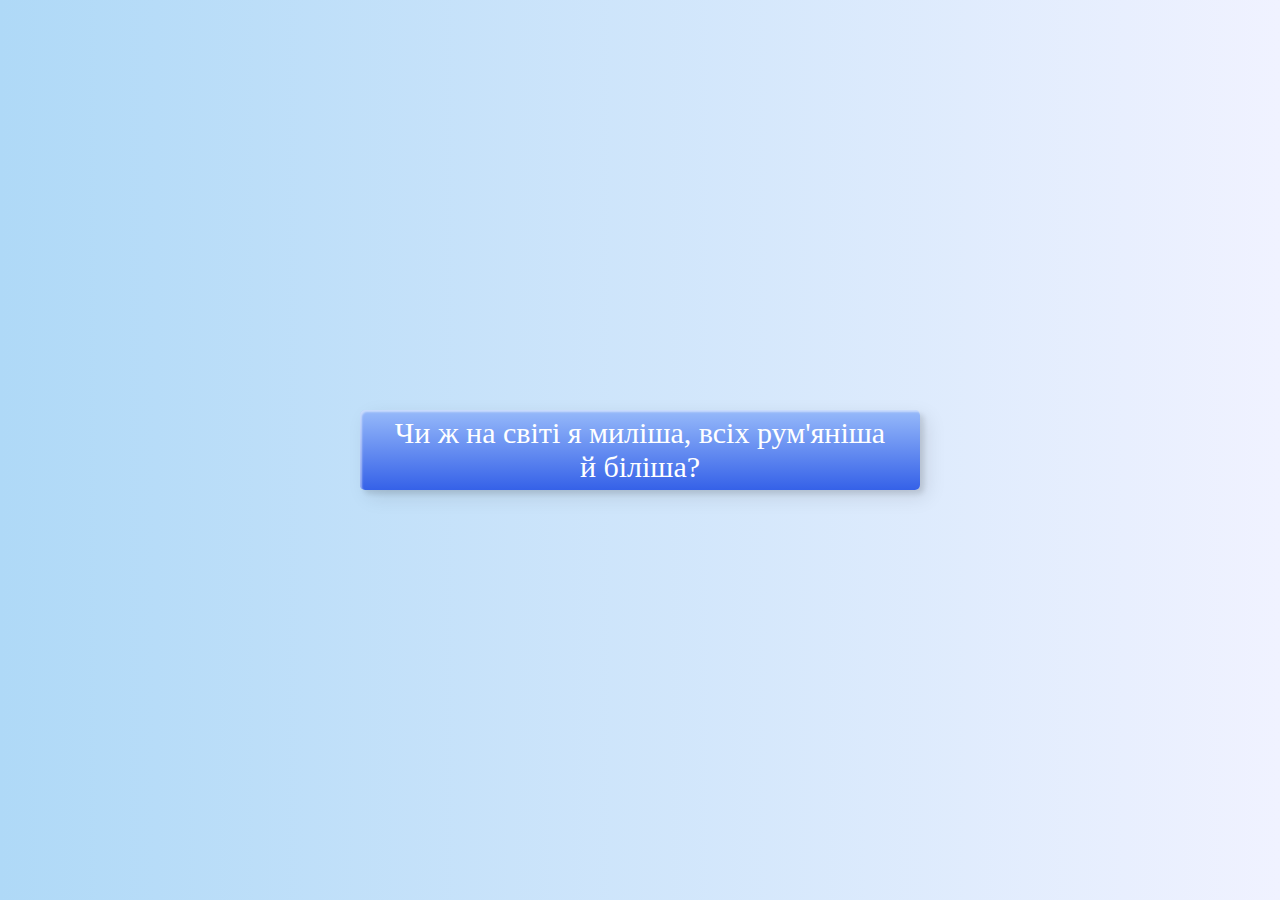
<file: index.html>
<!DOCTYPE html>
<html lang="en">
<head>
    <meta charset="UTF-8">
    <meta http-equiv="X-UA-Compatible" content="IE=edge">
    <meta name="viewport" content="width=device-width, initial-scale=1.0">
    <title>Document</title>
    <link rel="preconnect" href="https://fonts.googleapis.com">
    <link rel="preconnect" href="https://fonts.gstatic.com" crossorigin>
    <link href="https://fonts.googleapis.com/css2?family=Oleo+Script&display=swap" rel="stylesheet">

    <link rel="preconnect" href="https://fonts.googleapis.com">
    <link rel="preconnect" href="https://fonts.gstatic.com" crossorigin>
    <link href="https://fonts.googleapis.com/css2?family=Lobster+Two:ital,wght@0,400;0,700;1,400;1,700&display=swap"
        rel="stylesheet">
    <link rel="stylesheet" href="./style.css">
</head>
<body>

    <div class="block">
        <button href="#" data-modal-open class="ask question">Чи ж на світі я миліша, всіх рум'яніша й біліша?</button>
    </div>
 <br>

        <div data-modal class="backdrop backdrop--is-hidden">
            <div class="mirror-wrapper">
                <button data-modal-close class="button-close mirror__button-close">
                    Дякую дзеркальцю!
                </button>
    
                    <div class="mirror">
                        <img src="./images/mirror-frame535.png" alt="mirror frame" class="mirror__frame">
                    </div>
                    <p class="mirror__text">Ви прекрасна - суперечки немає</p>
                    <div class="mirror__background"></div>
            </div>
        </div>

    <script src="./app.js"></script>
</body>
</html>
</file>
<file: style.css>
*,
*::before,
*::after {
    box-sizing: border-box;
}

body {
    margin: 0;
    background-color: black;
    font-family: 'Oleo Script', cursive, sans-serif;
}

img {
    display: block;
    width: 100%;
    height: auto;
}

.block {
    margin: 0;
    position: absolute;
    display: flex;
    justify-content: center;
    align-items: center;

    width: 100%;
    height: 100%;

    background: linear-gradient(90deg, #afd9f7, #f0f2ff);
    opacity: 1;

    z-index: 10;
}

.ask {
    position: absolute;
    display: inline-flex;
    justify-content: center;
    align-items: center;
    width: 320px;
    height: 50px;
    color: #fff;
    border-radius: 5px;
    padding: 5px 15px;
    font-family: Dancing Script;
    font-size: 18px;
    background: transparent;
    cursor: pointer;
    transition: all 0.3s ease;
    position: relative;
    box-shadow: inset 2px 2px 2px 0px rgba(255, 255, 255, .5),
        7px 7px 20px 0px rgba(0, 0, 0, .1),
        4px 4px 5px 0px rgba(0, 0, 0, .1);
    outline: none;
}

    @media screen and (min-width: 768px) {
    .ask {
        width: 560px;
        height: 80px;
        padding: 10px 25px;
        font-size: 30px;
    }
}

.question {
    border: none;
    background: linear-gradient(0deg, #3561e8 0%, #97bafa 100%);
    color: #fff;
    overflow: hidden;
}

.question:hover {
    text-decoration: none;
    color: #fff;
}

.question:before {
    position: absolute;
    content: '';
    display: inline-block;
    top: -180px;
    left: 0;
    width: 30px;
    height: 100%;
    background-color: #fff;
    animation: shiny-btn1 2s ease-in-out infinite;
}

.question:hover {
    opacity: .7;
}

.question:active {
    box-shadow: 4px 4px 6px 0 rgba(255, 255, 255, .3),
        -4px -4px 6px 0 rgba(116, 125, 136, .2),
        inset -4px -4px 6px 0 rgba(255, 255, 255, .2),
        inset 4px 4px 6px 0 rgba(0, 0, 0, .2);
}

.backdrop {
    position: fixed;
    width: 100%;
    height: 100%;
    background-color: rgba(0, 0, 0, 0.5);
    background-image: url(./images/1625153423_27-phonoteka-org-p-novogodnie-zastavki-na-telefon-krasivie-za-32.jpg);
    background-repeat: no-repeat;
    background-size: cover;

    opacity: 1;
    transition: opacity 250ms cubic-bezier(0.4, 0, 0.2, 1);
}

    @media screen and (min-width: 568px) {
        .backdrop {
            background-image: url(./images/background.jpg);
        }
    }

.backdrop--is-hidden {
    opacity: 0;
    pointer-events: none;
}

.backdrop--is-hidden .modal {
    transform: translate(-50%, -50%) scale(0.9);
}

.mirror-wrapper {
    position: relative;
    padding: 40px;
    top: 50%;
    left: 50%;
    width: 328px;
    height: 300px;
    border-radius: 50%;

    color: black;


    font-size: 12px;
    line-height: 1.2;
    letter-spacing: 0.01em;
   

    box-shadow: 0px 1px 3px rgba(0, 0, 0, 0.12), 0px 1px 1px rgba(0, 0, 0, 0.14), 0px 2px 1px rgba(0, 0, 0, 0.2);

    transform: translate(-50%, -50%) scale(1);
}

.mirror__button-close {
    position: absolute;
    display: flex;
    justify-content: center;
    align-items: center;
    top: 270px;
    right: 100px;
    cursor: pointer;
    background-color: rgb(133, 216, 236);
    color: white;
    width: 120px;
    height: 30px;
    border: none;
    border-radius: 40%;
    font-family: 'Oleo Script';
    font-size: 14px;
    text-align: center;
    z-index: 5;
}

@media screen and (min-width: 568px) {
    .mirror__button-close {
        top: 340px;
        right: 100px;
    }
}

.mirror__button-close:hover,
.mirror__button-close:focus {
    background-color: rgb(47, 178, 218);
}

.mirror__button-close:hover,
.mirror__button-close:focus {
    fill: rgb(255, 255, 255);
}

.mirror {
    position: absolute;
    top: 50%;
    left: 50%;
    width: 380px;
    border-radius: 50%;

        transform: translate(-50%, -50%)
}

 @media screen and (min-width: 568px) {
    .mirror {
            top: 30%;
            left: 50%;
            width: 480px;
            height: 550px;
        }
 }

.mirror__frame {
 z-index: 1;
}

.mirror__background {
    position: absolute;
    top: 16%;
    left: 21%;
    width: 195px;
    height: 275px;
    
    display: flex;
    justify-content: center;
    align-items: center;
    background-color: rgb(133, 216, 236);
    border-radius: 50%;
}

@media screen and (min-width: 568px) {
    .mirror__background {
            top: 16%;
            left: 11%;
            width: 258px;
            height: 338px;
        }
}

.mirror__text {
    position: absolute;
    top: 50%;
    left: 50%;
    width: 205px;
    height: 300px;

    display: flex;
    justify-content: center;
    align-items: center;

    padding: 20px;

    text-align: center;
    color: #ffffff;
    font-size: 15px;

    border-radius: 50%;
    z-index: 3;

    transform: translate(-50%, -50%);
    opacity: 0;
}

@media screen and (min-width: 568px) {
    .mirror__text {
        top: 59%;
        width: 265px;
        height: 355px;
        font-size: 20px;
    }
}

@keyframes ani {
    0% {
        opacity: 0;
    }

     25% {
        opacity: 0;
    }

     50% {
        opacity: 0;
    }

    100% {
        opacity: 1;
    }
}
</file>
